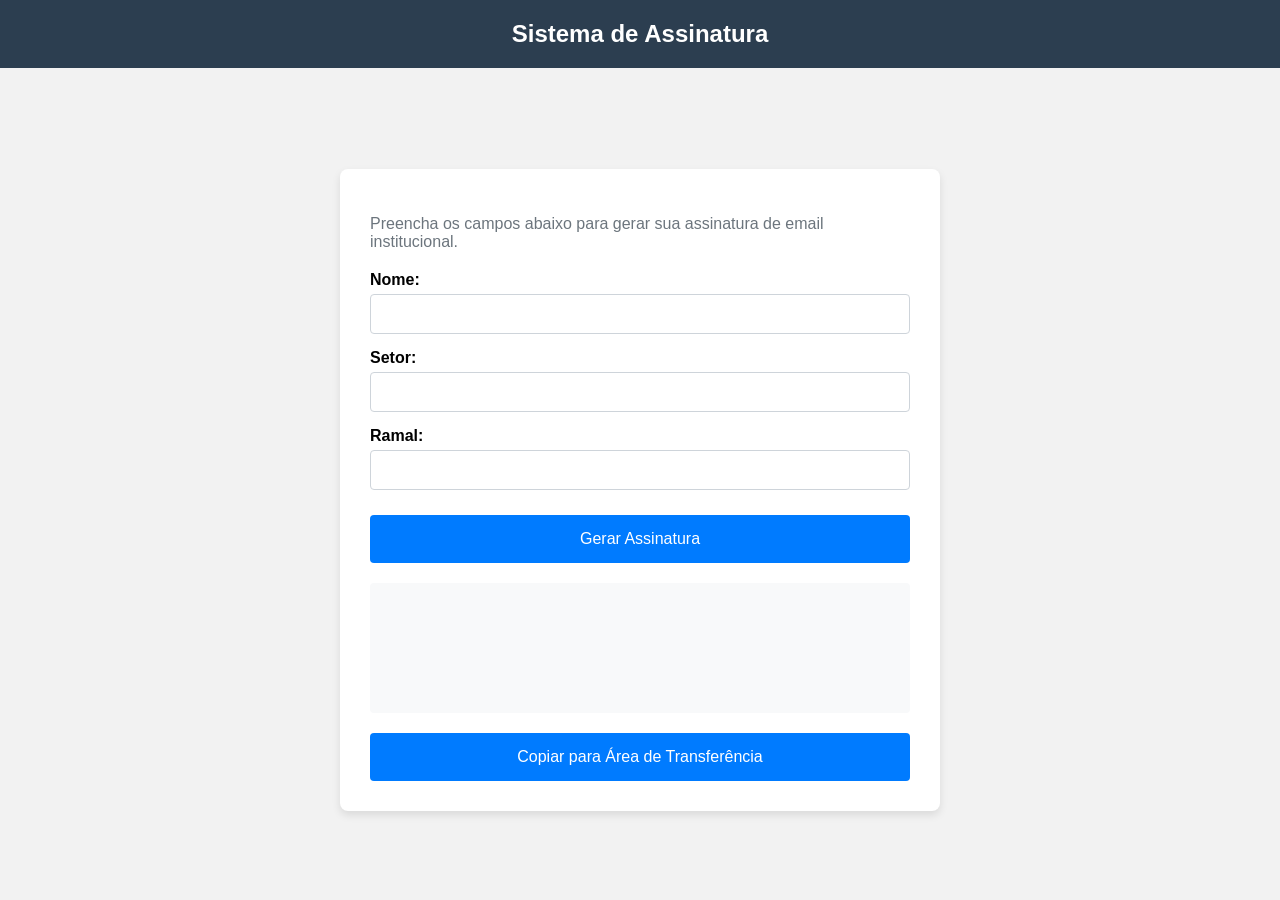
<file: index.html>
<!DOCTYPE html>
<html lang="pt-BR">
<head>
    <meta charset="UTF-8">
    <meta name="viewport" content="width=device-width, initial-scale=1.0">
    <title>Sistema de Assinatura de E-mail Institucional</title>
    <link rel="stylesheet" href="style.css">
</head>
<body>
    <header>
        <h1>Sistema de Assinatura</h1>
    </header>
    <main>
        <div class="card">
            <p class="description">Preencha os campos abaixo para gerar sua assinatura de email institucional.</p>
            <form id="signature-form">
                <div class="form-group">
                    <label for="name">Nome:</label>
                    <input type="text" id="name" name="name" required>
                </div>
                <div class="form-group">
                    <label for="sector">Setor:</label>
                    <input type="text" id="sector" name="sector" required>
                </div>
                <div class="form-group">
                    <label for="extension">Ramal:</label>
                    <input type="text" id="extension" name="extension" required>
                </div>
                <button type="submit" id="generate-btn">Gerar Assinatura</button>
            </form>
            <div class="preview-area" id="preview-area">
                <!-- A assinatura gerada será exibida aqui -->
            </div>
            <button id="copy-btn">Copiar para Área de Transferência</button>
        </div>
    </main>
    <script src="script.js"></script>
</body>
</html>
</file>
<file: style.css>
body {
    margin: 0;
    font-family: Arial, Helvetica, sans-serif;
    background-color: #f2f2f2;
    display: flex;
    flex-direction: column;
    align-items: center;
    min-height: 100vh;
}

header {
    width: 100%;
    background-color: #2c3e50;
    color: #ffffff;
    text-align: center;
    padding: 20px 0;
    position: fixed;
    top: 0;
    left: 0;
    z-index: 1000;
}

header h1 {
    margin: 0;
    font-size: 24px;
}

main {
    display: flex;
    justify-content: center;
    align-items: center;
    flex-grow: 1;
    width: 100%;
    padding-top: 80px; /* Space for the fixed header */
}

.card {
    background-color: #ffffff;
    border-radius: 8px;
    box-shadow: 0 4px 8px rgba(0, 0, 0, 0.1);
    max-width: 600px;
    width: 90%;
    padding: 30px;
    box-sizing: border-box;
}

.description {
    color: #6c757d;
    margin-bottom: 20px;
}

.form-group {
    margin-bottom: 15px;
}

.form-group label {
    font-weight: bold;
    display: block;
    margin-bottom: 5px;
}

.form-group input {
    width: 100%;
    height: 40px;
    border: 1px solid #ced4da;
    border-radius: 4px;
    padding: 0 10px;
    box-sizing: border-box;
}

#generate-btn {
    width: 100%;
    background-color: #007bff;
    color: #ffffff;
    border: none;
    padding: 15px 0;
    border-radius: 4px;
    font-size: 16px;
    cursor: pointer;
    margin-top: 10px;
}

.preview-area {
    background-color: #f8f9fa;
    min-height: 100px;
    margin-top: 20px;
    padding: 15px;
    border-radius: 4px;
}

#copy-btn {
    width: 100%;
    background-color: #007bff;
    color: #ffffff;
    border: none;
    padding: 15px 0;
    border-radius: 4px;
    font-size: 16px;
    cursor: pointer;
    margin-top: 20px;
}
</file>
